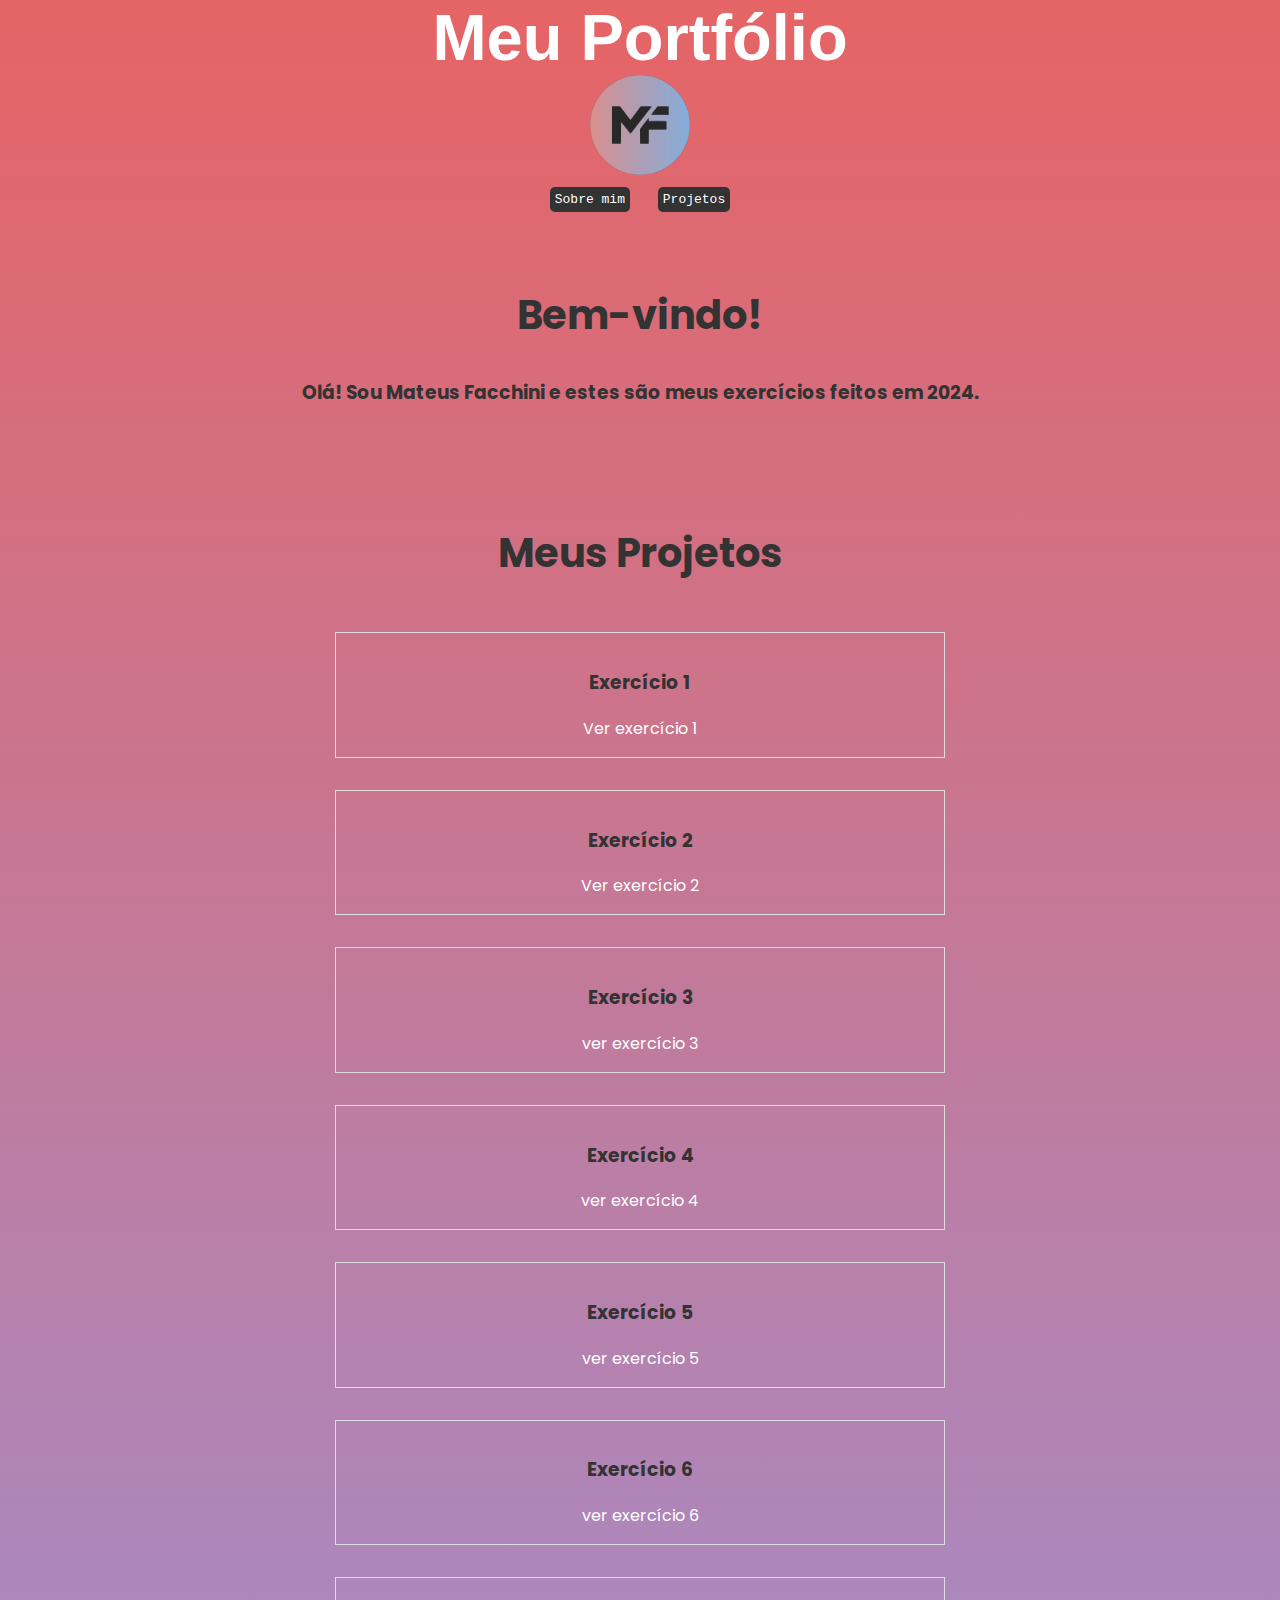
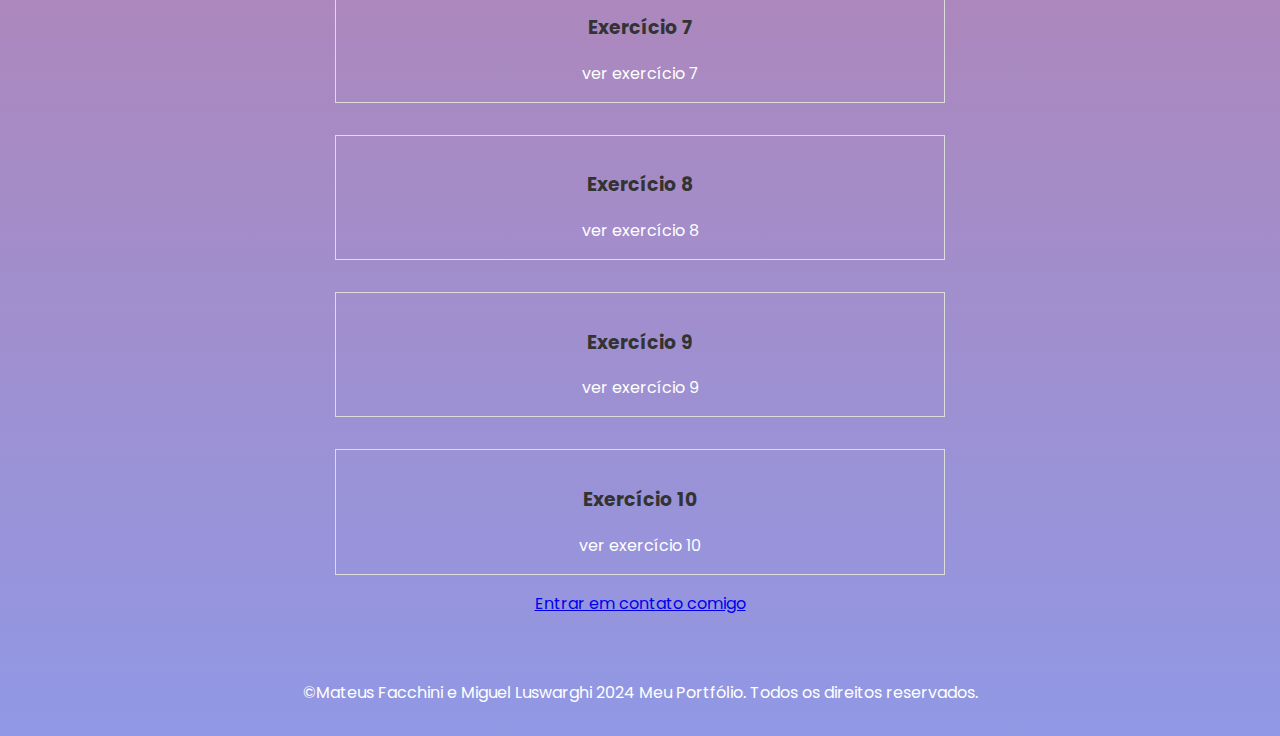
<file: index.html>
<!DOCTYPE html>
<html lang="pt-BR">
<head>
    <meta charset="UTF-8">
    <meta name="viewport" content="width=device-width, initial-scale=1.0">
    <title>Meu Portfólio</title>
    <link rel="stylesheet" href="index.css">
</head>
<body>
    <header>
        <div>
        <h1>Meu Portfólio</h1>
        <img src="logo.png" id="logo" height="100" width="100">
    </div>
        <nav>
            <ul>
                <li><a href="sobreeu.html">Sobre mim</a></li>
                <li><a href="#projects">Projetos</a></li>
            </ul>
        </nav>
    </header>
    
    <section id="home">
        <h2>Bem-vindo!</h2>
        <h3>Olá! Sou Mateus Facchini e estes são meus exercícios feitos em 2024.</p>
    </section>

    <section id="projects">
        <h2>Meus Projetos</h2>
        <div class="project-list">
            <div class="project">
                <h3>Exercício 1</h3>
                <a href="ex1.html">Ver exercício 1</a>
            </div>
            <div class="project">
                <h3>Exercício 2</h3>
                <a href="ex2.html">Ver exercício 2</a>
            </div>
            <div class="project">
                <h3>Exercício 3</h3>
        
                <a href="ex3.html">ver exercício 3</a>
            </div>
            <div class="project">
                <h3>Exercício 4</h3>
                
                <a href="ex4.html"> ver exercício 4</a>
            </div>
            <div class="project">
                <h3>Exercício 5</h3>
            
                <a href="5.html">ver exercício 5</a>
            </div>
            <div class="project">
                <h3>Exercício 6</h3>
                
                <a href="6.html">ver exercício 6</a>
            </div>
            <div class="project">
                <h3>Exercício 7</h3>
                
                <a href="7.html">ver exercício 7</a>
            </div>
            <div class="project">
                <h3>Exercício 8</h3>
            
                <a href="8.html">ver exercício 8</a>
            </div>
            <div class="project">
                <h3>Exercício 9</h3>
                
                <a href="9.html">ver exercício 9</a>
            </div>
            <div class="project">
                <h3>Exercício 10</h3>
            
                <a href="10.html">ver exercício 10</a>
            </div>
<a href="mailto:mateusfacchini8@gmail.com">Entrar em contato comigo</a>   
        </div>
    </section>

   

    <footer>
        <p>&copy;Mateus Facchini e Miguel Luswarghi 2024 Meu Portfólio. Todos os direitos reservados.</p>
    </footer>

    <script src="index.js"></script>
</body>
</html>
</file>
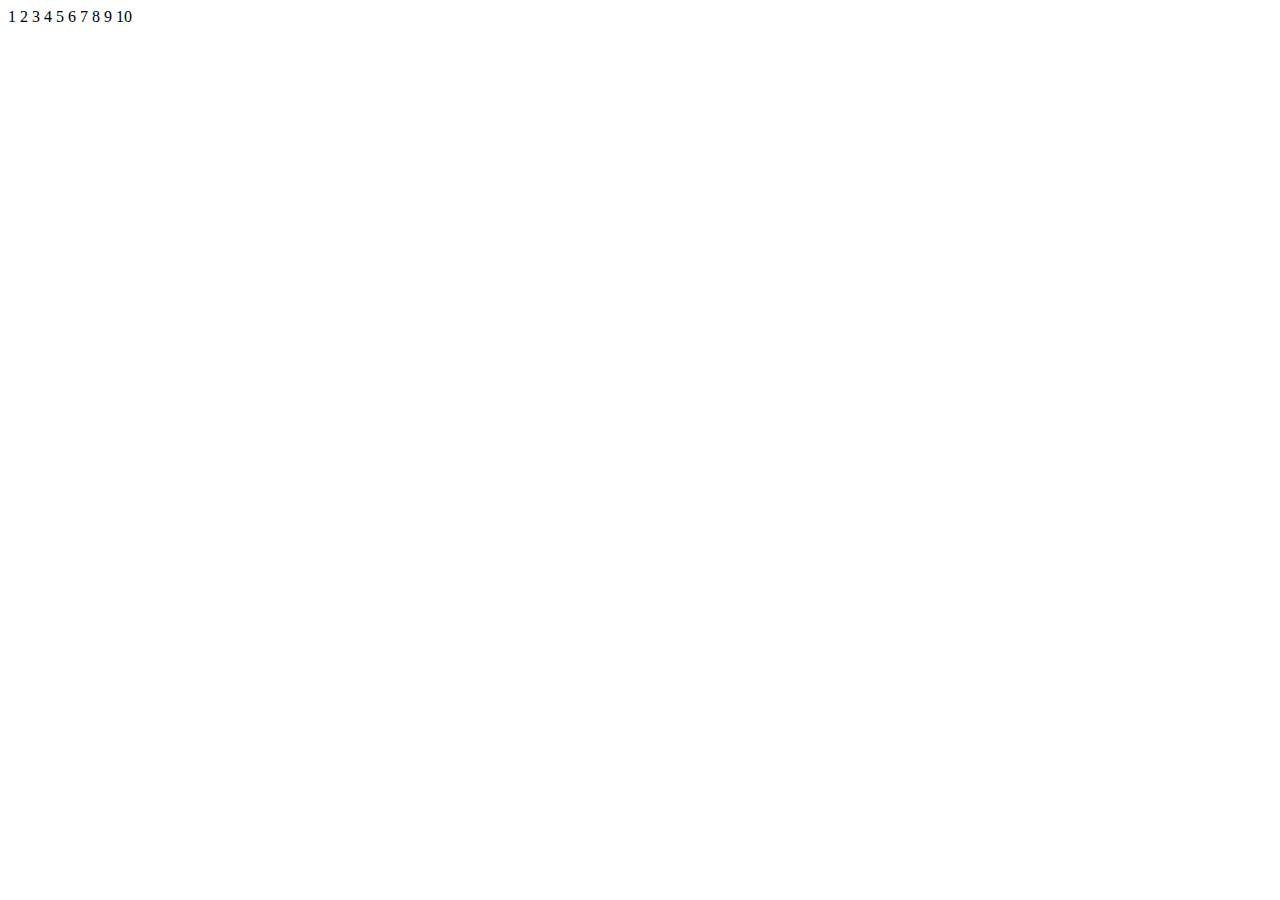
<file: 4.html>
<!DOCTYPE html>
<html lang="en">
<head>
    <meta charset="UTF-8">
    <meta name="viewport" content="width=device-width, initial-scale=1.0">
    <link rel="website icon" type="png" href="logo-v2.png">
    <title>Atividade 4</title>
</head>
<body>
    <script src="4.js"></script>
</body>
</html>
</file>
<file: index.css>
@import url('https://fonts.googleapis.com/css2?family=Bebas+Neue&family=Poppins:ital,wght@0,100;0,200;0,300;0,400;0,500;0,600;0,700;0,800;0,900;1,100;1,200;1,300;1,400;1,500;1,600;1,700;1,800;1,900&display=swap');

body {
    font-family: "Poppins", sans-serif;
    margin: 0;
    padding: 0;
    color: #333;
    background: linear-gradient(#e66465, #9198e5);
}

header {
    width: 100%;
    background: transparent;
    color: #fff;
    text-align: center;
    font-family:monospace;
}

header h1 {
    margin: 0;
}

nav ul {
    list-style: none;
    padding: 0;
}

nav ul li {
    display: inline;
    margin: 0 10px;
}

nav ul li a {
    padding: 5px;
    border-radius: 5px;
    background-color: #333;
    color: #fff;
    text-decoration: none;
}

section {
    padding: 2em;
}
.project-list {
    display: flex;
    flex-direction: column;
    align-items: center;
    justify-content: center;
    flex-wrap: wrap;
}

.project {
    border: 1px solid #ddd;
    margin: 1em;
    padding: 1em;
    display: flex;
    flex-direction: column;
    align-items: center;
    justify-content: center;
    width: calc(50% - 2em);
}
.project a{
    color: #fff;
    text-decoration: none;
}
footer {
    background:transparent;
    color: #fff;
    padding: 1em;
    text-align: center;
}

form {
    display: grid;
    gap: 1em;
}

form label {
    display: block;
}

form input, form textarea {
    width: 100%;
    padding: 0.5em;
    box-sizing: border-box;
}

form button {
    background: #333;
    color: #fff;
    border: none;
    padding: 0.5em;
    cursor: pointer;
}
h2 {
    text-align: center;
    font-size: 40px;
}
h3{
    text-align: center;
}
h1{
    font-size: 65px;
    font-family:'Gill Sans', 'Gill Sans MT', Calibri, 'Trebuchet MS', sans-serif;
    text-align: center;
    
}
#logo{
   
    

}
</file>
